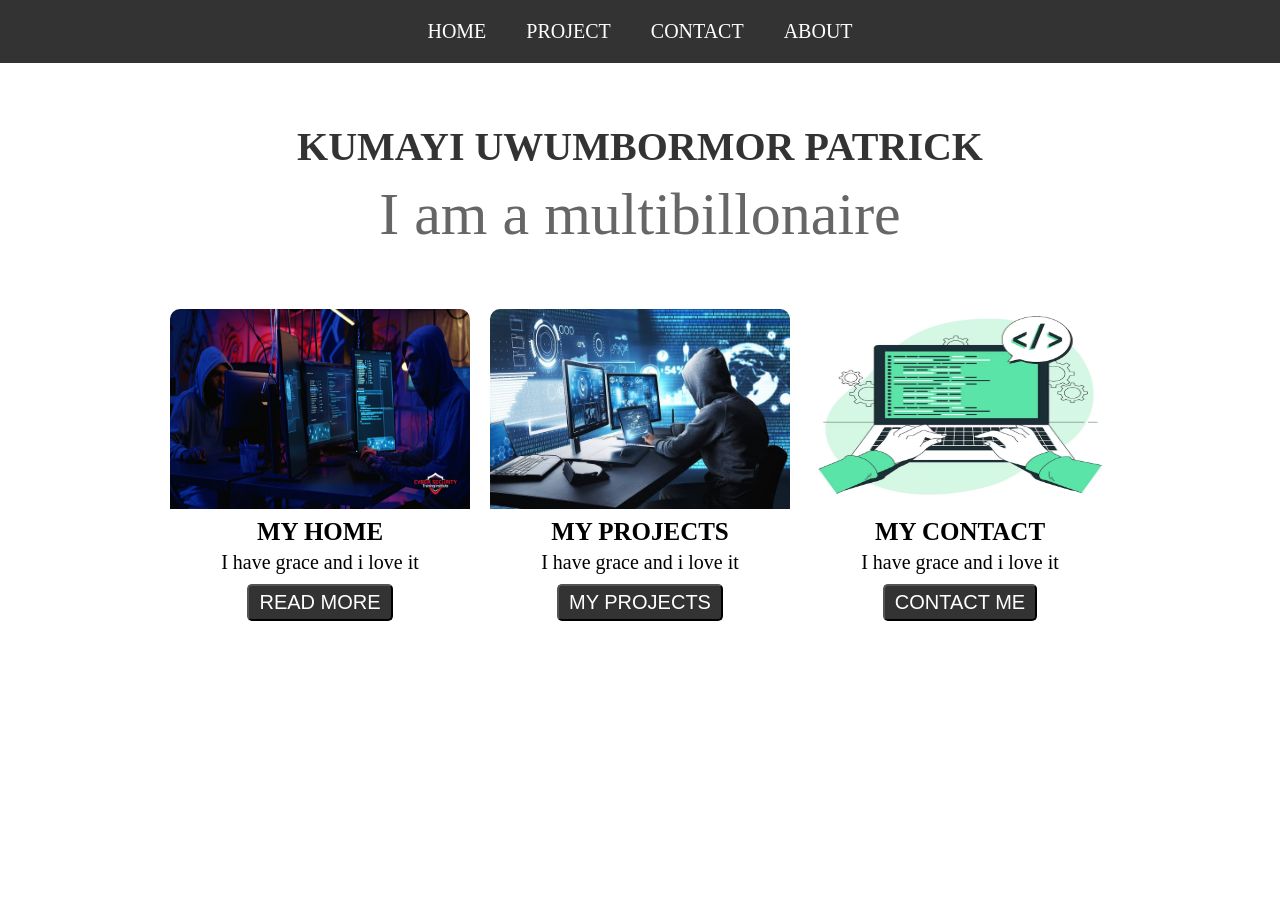
<file: Index.html>
<!DOCTYPE html>
<html lang="en">
<head>
    <meta charset="UTF-8">
    <meta name="viewport" content="width=device-width, initial-scale=1.0">
    <title>KUMAYI PATRICK</title>
    <link rel="stylesheet" href="style.css">
</head>

<body> 
    <nav>
        <ul>
            <li><a href="home.html">HOME</a></li>
            <li><a href="project.html">PROJECT</a></li>
            <li><a href="project.html">CONTACT</a></li>
            <li><a href="about.html">ABOUT</a></li>
        </ul>
    </nav>

    <section class="hero">
        <h1>KUMAYI UWUMBORMOR PATRICK</h1>
        <P>I am a multibillonaire</P>
    </section>

    <section class="cards">
        <div class="card">
            <img src="image 1.jpg" alt="About">
            <h3>MY HOME</h3>
            <p>I have grace and i love it</p>
            <button>READ MORE</button>

        </div>
         <div class="card">
            <img src="images 2.jfif" alt="About">
            <h3>MY PROJECTS</h3>
            <p>I have grace and i love it</p>
            <button>MY PROJECTS</button>

        </div>
         <div class="card">
            <img src="image 3.png" alt="About">
            <h3>MY CONTACT</h3>
            <p>I have grace and i love it</p>
            <button>CONTACT ME</button>

        </div>
    </section>
    
</body>
</html>
</file>
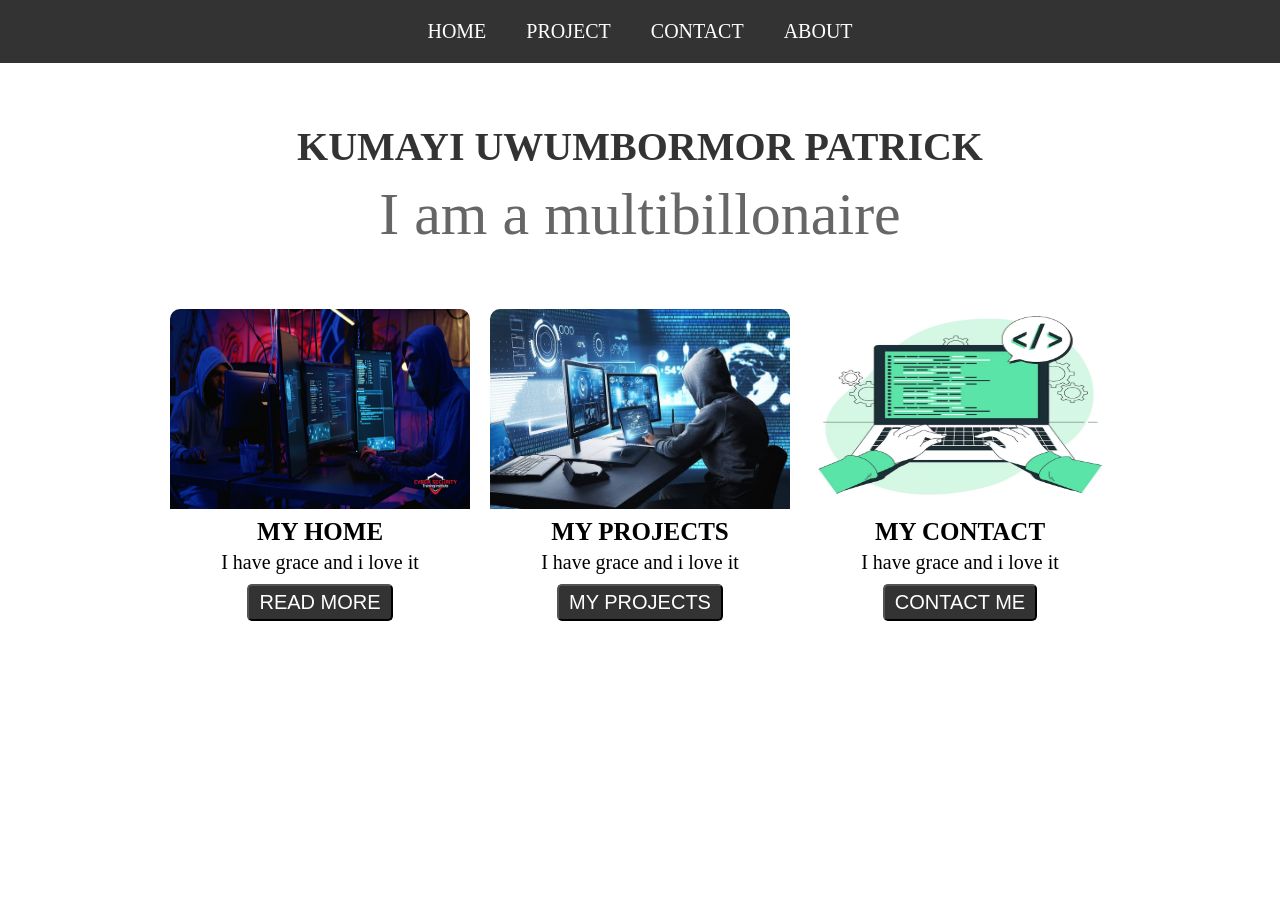
<file: index.html>
<!DOCTYPE html>
<html lang="en">
<head>
    <meta charset="UTF-8">
    <meta name="viewport" content="width=device-width, initial-scale=1.0">
    <title>KUMAYI PATRICK</title>
    <link rel="stylesheet" href="style.css">
</head>

<body> 
    <nav>
        <ul>
            <li><a href="home.html">HOME</a></li>
            <li><a href="project.html">PROJECT</a></li>
            <li><a href="project.html">CONTACT</a></li>
            <li><a href="about.html">ABOUT</a></li>
        </ul>
    </nav>

    <section class="hero">
        <h1>KUMAYI UWUMBORMOR PATRICK</h1>
        <P>I am a multibillonaire</P>
    </section>

    <section class="cards">
        <div class="card">
            <img src="image 1.jpg" alt="About">
            <h3>MY HOME</h3>
            <p>I have grace and i love it</p>
            <button>READ MORE</button>

        </div>
         <div class="card">
            <img src="images 2.jfif" alt="About">
            <h3>MY PROJECTS</h3>
            <p>I have grace and i love it</p>
            <button>MY PROJECTS</button>

        </div>
         <div class="card">
            <img src="image 3.png" alt="About">
            <h3>MY CONTACT</h3>
            <p>I have grace and i love it</p>
            <button>CONTACT ME</button>

        </div>
    </section>
    
</body>
</html>
</file>
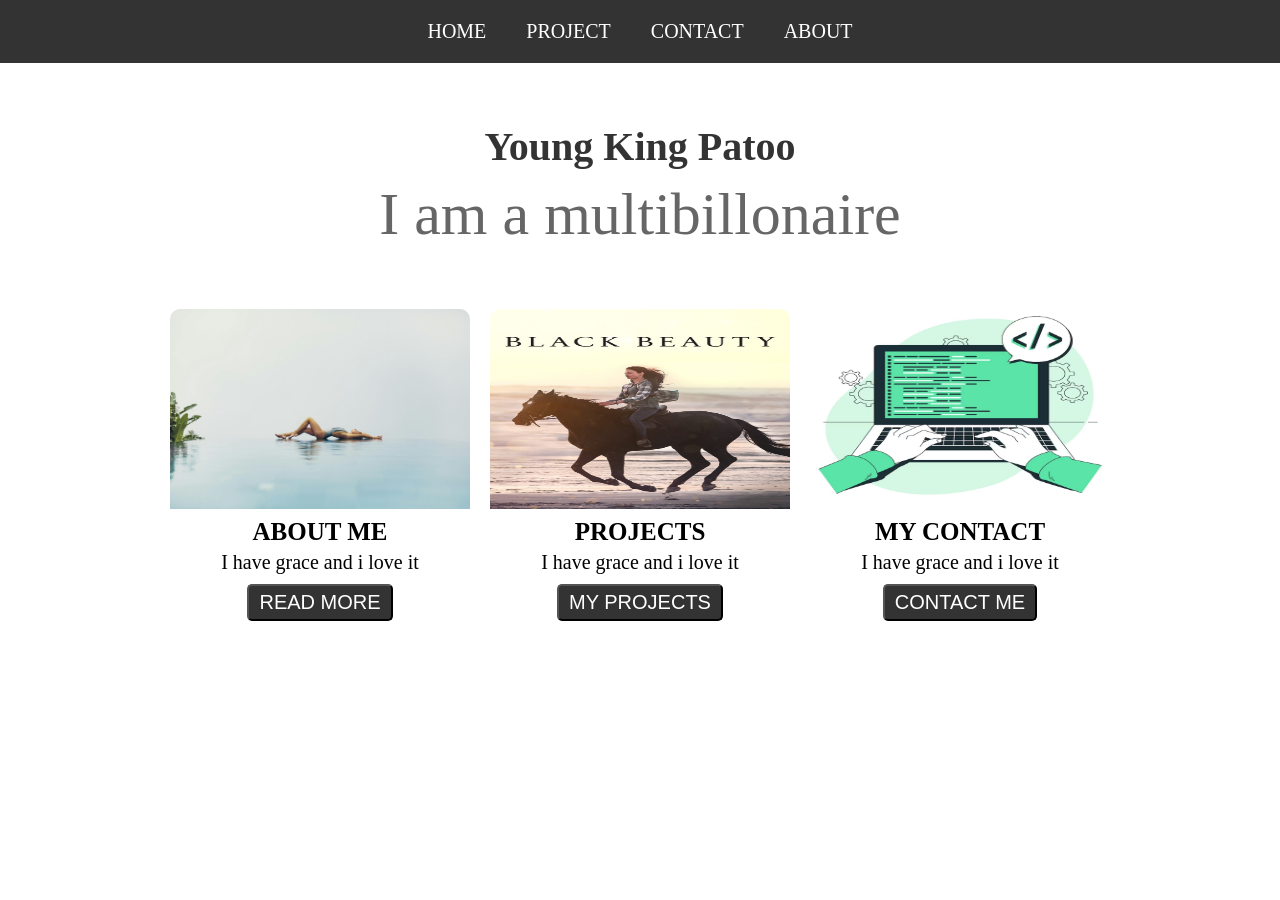
<file: about.html>
<!DOCTYPE html>
<html lang="en">
<head>
    <meta charset="UTF-8">
    <meta name="viewport" content="width=device-width, initial-scale=1.0">
    <title>KUMAYI PATRICK</title>
    <link rel="stylesheet" href="style.css">
</head>

<body> 
    <nav>
        <ul>
            <li><a href="#">HOME</a></li>
            <li><a href="#">PROJECT</a></li>
            <li><a href="#">CONTACT</a></li>
            <li><a href="Index.html">ABOUT</a></li>
        </ul>
    </nav>

    <section class="hero">
        <h1>Young King Patoo</h1>
        <P>I am a multibillonaire</P>
    </section>

    <section class="cards">
        <div class="card">
            <img src="pic1.jpg" alt="About">
            <h3>ABOUT ME</h3>
            <p>I have grace and i love it</p>
            <button>READ MORE</button>

        </div>
         <div class="card">
            <img src="black-beauty-2020.jpg" alt="About">
            <h3>PROJECTS</h3>
            <p>I have grace and i love it</p>
            <button>MY PROJECTS</button>

        </div>
         <div class="card">
            <img src="image 3.png" alt="About">
            <h3>MY CONTACT</h3>
            <p>I have grace and i love it</p>
            <button>CONTACT ME</button>

        </div>
    </section>
    
</body>
</html>
</file>
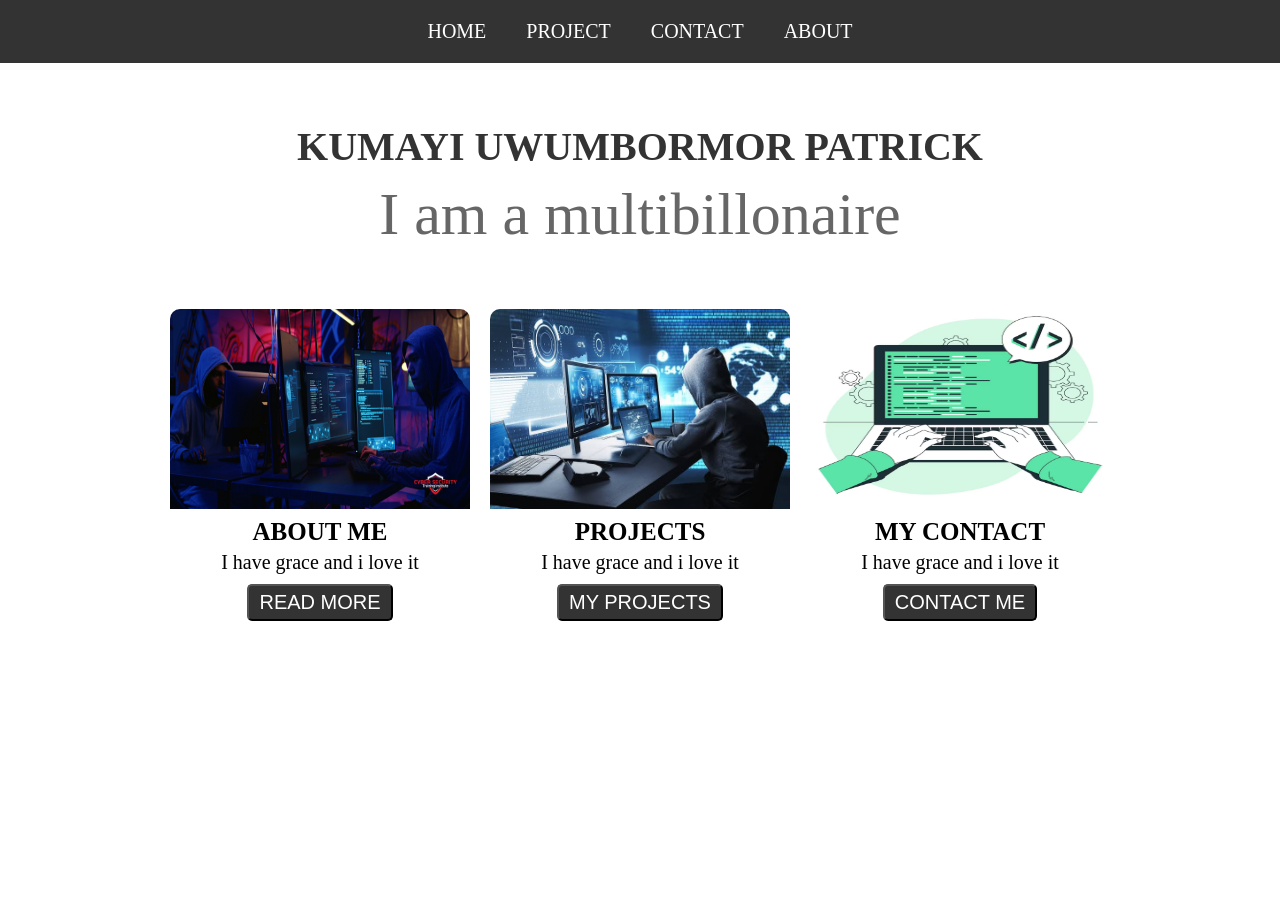
<file: contact.html>
<!DOCTYPE html>
<html lang="en">
<head>
    <meta charset="UTF-8">
    <meta name="viewport" content="width=device-width, initial-scale=1.0">
    <title>KUMAYI PATRICK</title>
    <link rel="stylesheet" href="style.css">
</head>

<body> 
    <nav>
        <ul>
            <li><a href="home.html">HOME</a></li>
            <li><a href="project.html">PROJECT</a></li>
            <li><a href="project.html">CONTACT</a></li>
            <li><a href="about.html">ABOUT</a></li>
        </ul>
    </nav>

    <section class="hero">
        <h1>KUMAYI UWUMBORMOR PATRICK</h1>
        <P>I am a multibillonaire</P>
    </section>

    <section class="cards">
        <div class="card">
            <img src="image 1.jpg" alt="About">
            <h3>ABOUT ME</h3>
            <p>I have grace and i love it</p>
            <button>READ MORE</button>

        </div>
         <div class="card">
            <img src="images 2.jfif" alt="About">
            <h3>PROJECTS</h3>
            <p>I have grace and i love it</p>
            <button>MY PROJECTS</button>

        </div>
         <div class="card">
            <img src="image 3.png" alt="About">
            <h3>MY CONTACT</h3>
            <p>I have grace and i love it</p>
            <button>CONTACT ME</button>

        </div>
    </section>
    
</body>
</html>
</file>
<file: style.css>
*{
    padding: 0%;
    margin: 0%;
    background: color #f4f4f4;;
}

nav{
    background-color: #333;
    padding: 20px;  
}
nav ul{
    list-style: none;
    display: flex;
    justify-content: center;
}
nav ul li{
    margin: 0 20px;
}
nav ul li a{
    color: #fff;
    text-decoration: none;
    font-size: 20px;
}
nav ul li a:hover{
    color: gold;
    margin-right:5px;
    transition: 0.5s;  
}
.hero{
  /* background-color: #f333; */
    text-align: center;
    padding:60px 20px;
}
.hero h1{
    color: #333;
    font-size: 40px;
}
.hero p{
    color: #666;
    font-size: 60px;
    margin-top: 10px;  
}
.cards{
    display: flex;
    justify-content: center;
    padding: 2opx;
    /* background-color: #666; */
    gap: 20px;

}
.card{
    border-radius: 10px;
    overflow: hidden;
    text-align: center;
    background-color: white;
    width: 300px;
}
.card img{
    width: 100%;
    height: 200px;
}

.card h3{
    padding: 5px;
    font-size: 25px;
}

.card p{
    font-size: 20px;
    padding-bottom: 10px;
}

.card button{
    padding: 5px 10px;
    justify-content: center;
    margin-bottom: 10px;
    color: white;
    background-color: #333;
    font-size: 20px;
    border-radius: 5px;

}
.card button:hover{
    cursor: pointer;
    background-color: gold;
    color: #111;
    font-size: 20px;
    border: solid 2px;
    transition:0.5px ;
    margin-right: 8px;
}
</file>
